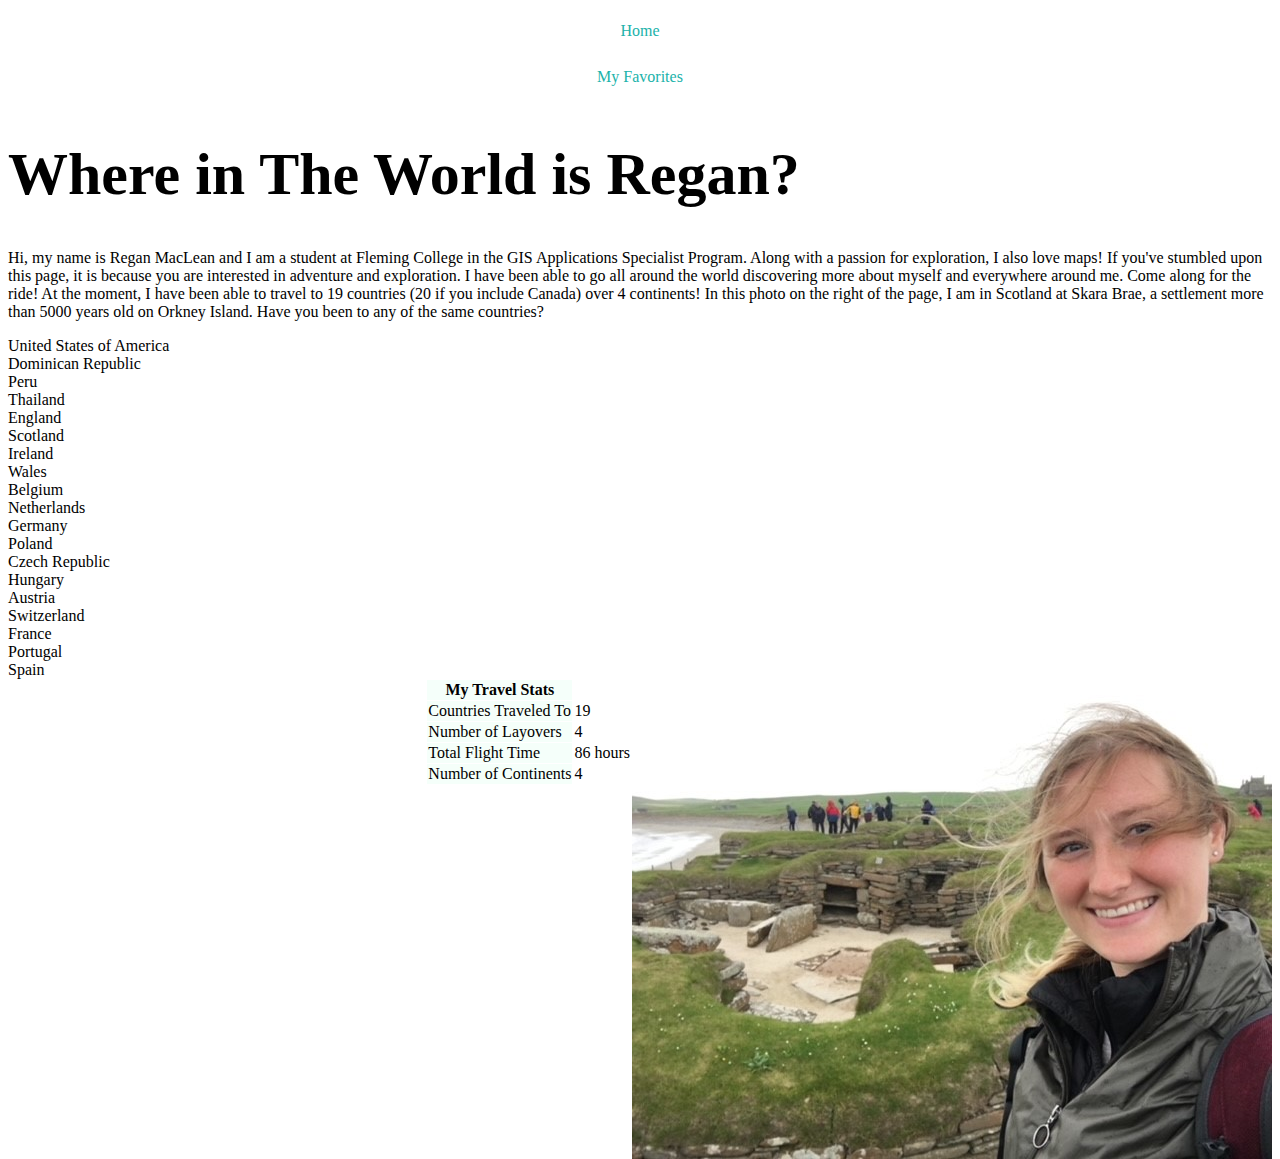
<file: index.html>
<!DOCTYPE html>
<!--setting the language english -->
<!-- This is a test edit-->
<html lang="en">
	<!-- linking this html to css formatting -->
<link rel="stylesheet" type="text/css" href="https://oreganomaclean.github.io/regan.css">	
  <head>
    <title>Regan MacLean's Adventures</title>
	</head>
  <body>
	  <!-- navbar set up with my second html page linked -->
	   <ul.a>
  <li><a href="index.html">Home</a></li>
  <li><a href="index2.html">My Favorites</a></li>
</ul.a> 
    <h1 style="font-size:60px;">Where in The World is Regan?</h1>
    <p>Hi, my name is Regan MacLean and I am a student at Fleming College in the GIS Applications Specialist Program. Along with a passion for exploration, I also love maps! If you've stumbled upon this page, it is because you are interested in adventure and exploration. 
      I have been able to go all around the world discovering more about myself and everywhere around me. Come along for the ride!
    At the moment, I have been able to travel to 19 countries (20 if you include Canada) over 4 continents! In this photo on the right of the page, I am in Scotland at Skara Brae, 
	    a settlement more than 5000 years old on Orkney Island. Have you been to any of the same countries? </p>
	<p2> 
		<!-- my list of countries I have travelled to to demonstrate an unordered list through HTML -->
		<ul.b>
  <li>United States of America</li>
	<li>Dominican Republic</li>
	<li>Peru</li>
	<li>Thailand</li>
	<li>England</li>
	<li>Scotland</li>
	<li>Ireland</li>
	<li>Wales</li>
	<li>Belgium</li>
	<li>Netherlands</li>
	<li>Germany</li>
	<li>Poland</li>
	<li>Czech Republic</li>
	<li>Hungary</li>
	<li>Austria</li>
	<li>Switzerland</li>
	<li>France</li>
	<li>Portugal</li>
	<li>Spain</li></ul.b> </p2>
	  <!-- My addition of a selfie while in Scotland, a settlement over 5000 years old -->
	  <img src="/website/skara.jpg" alt="Skara Brae" style="width:640px;height:480px;"> 
 <!-- my addition of a table with formatted features to highlight some travelling stats-->
	  <table>
 <style>
table, th, td {
  border: 1px solid white;
  border-collapse: collapse;
}
th, td {
  background-color: #F5FFFA";
}
</style>
 <colgroup>
    <col span="1" style="background-color: #F5FFFA">
  </colgroup>
  <tr>
    <th>My Travel Stats</th>
    
  </tr>
  <tr>
    <td>Countries Traveled To</td>
    <td>19</td>
    
  </tr>
  <tr>
    <td>Number of Layovers</td>
    <td>4</td>
    
  </tr>
  <tr>
  <td>Total Flight Time</td>
  <td>86 hours</td>
  
  </tr>
  <tr>
  <td>Number of Continents</td>
  <td>4</td>
  
</table>
</file>
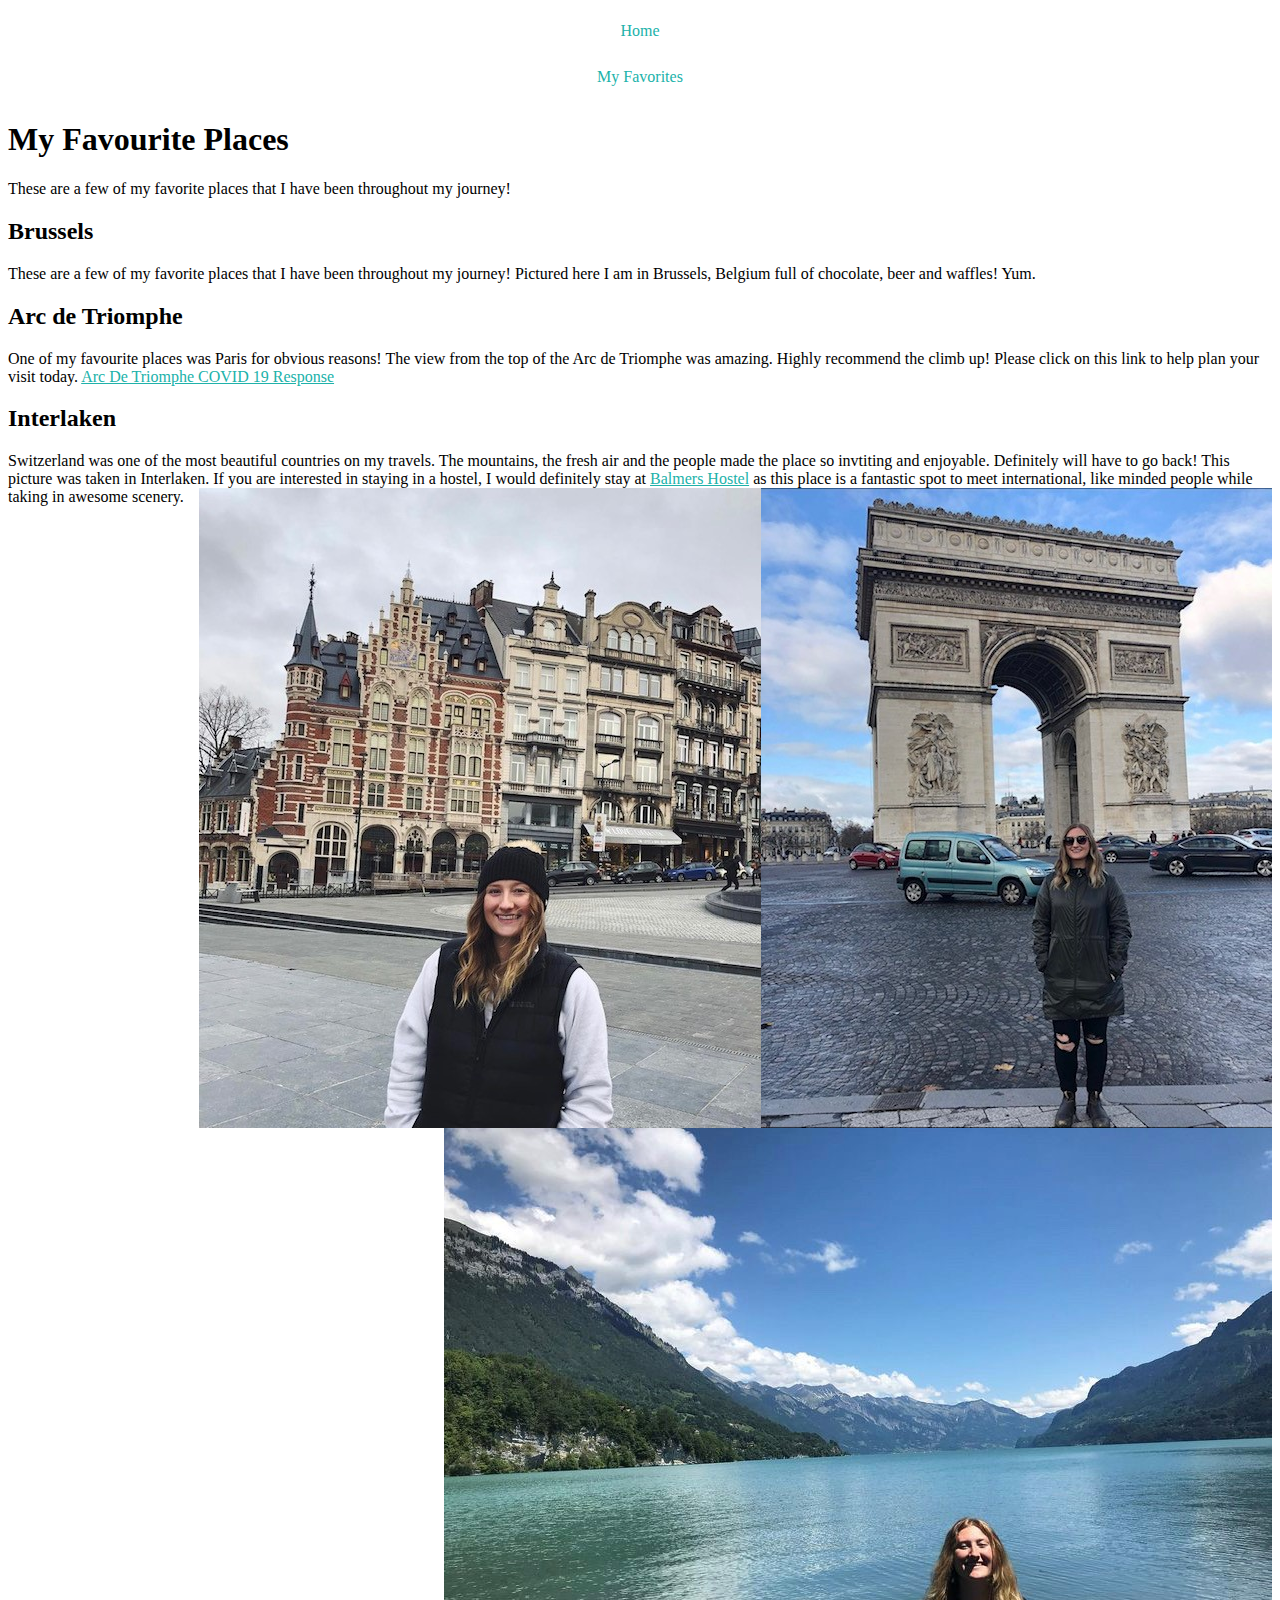
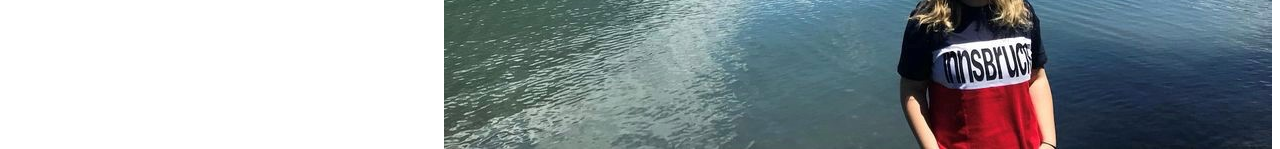
<file: index2.html>
<!DOCTYPE html>
<!-- setting the language to english -->
<html lang="en">
	<!-- linking my second page to the css file to allow for modifications -->
	<link rel="stylesheet" type="text/css" href="https://oreganomaclean.github.io/regan.css">	
  <head>
    <title>Regan MacLean's Favourites</title>
  </head>
  <body>
	  <!-- adding in the navigation bar to go back and forth between links -->
 <ul.a>
  <li><a href="index.html">Home</a></li>
  <li><a href="index2.html">My Favorites</a></li>
</ul.a> 
	  <h1>My Favourite Places</h1>
	  These are a few of  my favorite places that I have been throughout my journey!
<p1>
	<h2>Brussels</h2>
	These are a few of  my favorite places that I have been throughout my journey!
	Pictured here I am in Brussels, Belgium full of chocolate, beer and waffles! Yum.
	  </p1>
	  <!-- adding in a hyperlink to an aboslute URL to bring more pizazz to my website -->
	  <h2> Arc de Triomphe</h2>
	  <p2>One of my favourite places was Paris for obvious reasons! The view from the top of
		  the Arc de Triomphe was amazing. Highly recommend the climb up! Please
	  click on this link to help plan your visit today.
	  
<a href="http://www.paris-arc-de-triomphe.fr/en/Prepare-for-your-visit/Visiting-safely-Covid-19">Arc De Triomphe COVID 19 Response</a>

	  </p2>
	  <h2>Interlaken</h2>
	  <!-- adding in a second hyperlink for a hostel I recommend to anyone -->
	  <p3>Switzerland was one of the most beautiful countries on my travels. The mountains, the
	  fresh air and the people made the place so invtiting and enjoyable. Definitely will have to go back! 
		  This picture was taken in Interlaken. If you are interested in staying in a hostel, I would definitely stay at
	  <a href="https://www.hostelworld.com/pwa/hosteldetails.php/Balmers-Hostel/Interlaken/715?from=2021-10-22&to=2021-10-25&guests=2">Balmers Hostel</a>
	  as this place is a fantastic spot to meet international, like minded people while taking in awesome scenery. </p3>
	  
	  <!-- adding in my pictures to give some depth to my website -->
    <img src="/website/arcdetriomphe.jpg" alt="Paris" style="width:511px;height:640px;"> 
     <img src="/website/brussels.jpg" alt="Brussels" style="width:562px;height:640px;"> 
     <img src="/website/interlaken.jpg" alt="Interlaken" style="width:828px;height:621px;"> 
    
    
  </body>
</html>
</file>
